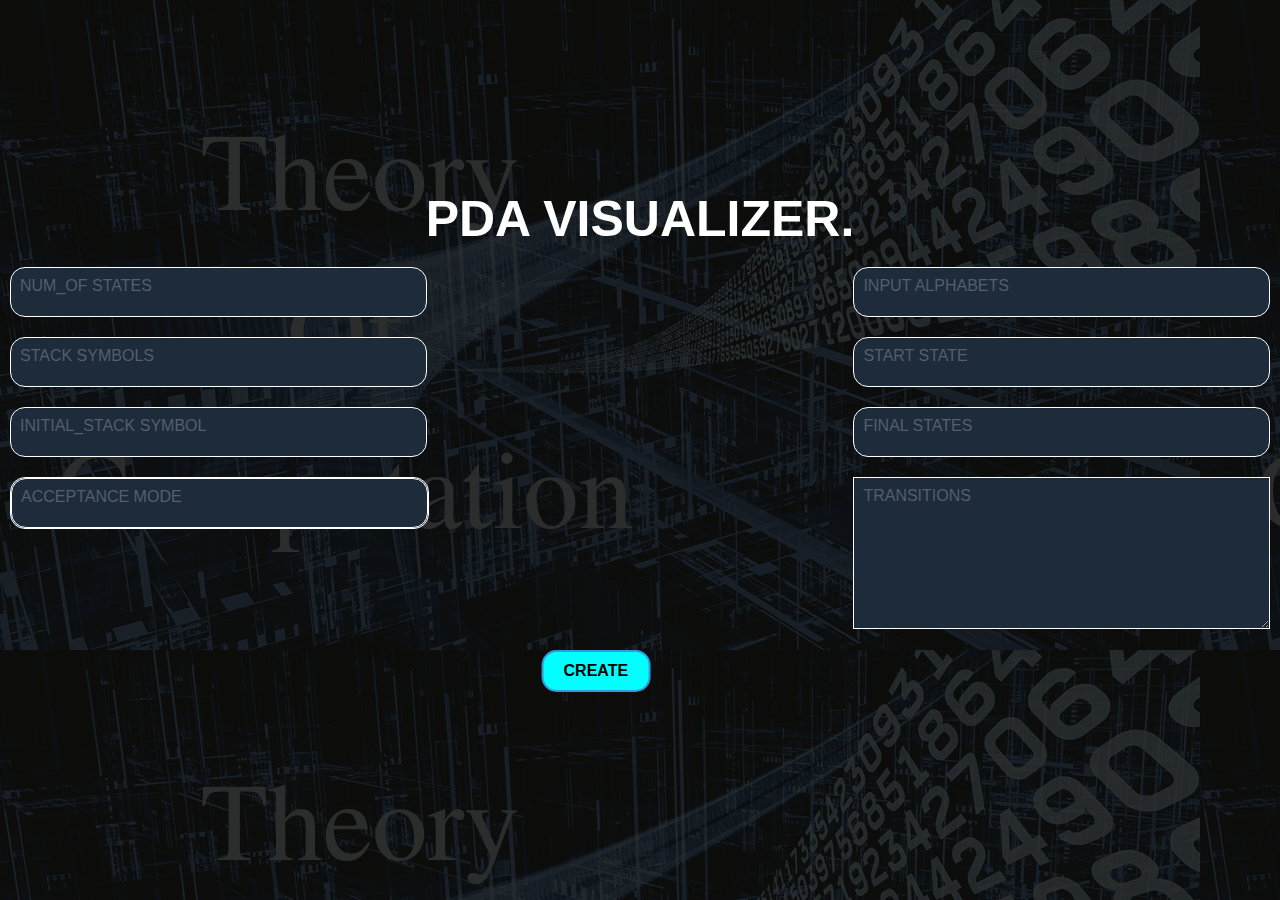
<file: Frontend/homepage.html>
<!DOCTYPE html>
<html lang="en">
  <head>
    <link rel="stylesheet" href="style.css" />
    <style>
      body {
        margin: 0;
        padding: 0;
        font-family: "Franklin Gothic Medium", "Arial Narrow", Arial, sans-serif;
        background-image: url("toc.jpg");
      }

      .banner {
        width: 100%;
        height: 100vh;
        background: linear-gradient(
          rgba(14, 14, 11, 0.861),
          rgba(14, 14, 11, 0.861)
        );
        background-size: cover;
        background-position: center;
        display: flex;
        align-items: center;
        justify-content: center;
      }

      .navbar ul {
        display: flex;
        flex-wrap: wrap;
        justify-content: space-between;
        padding: 0;
        list-style-type: none;
      }

      .inputbox {
        width: calc(33.33% - 10px);
        margin-bottom: 10px;
        box-sizing: border-box;
      }

      .inputbox input {
        width: 100%;
        box-sizing: border-box;
      }

      .inputbox pda-code {
        width: 100%;
        box-sizing: border-box;
        background: #1d2b3a;
      }
    </style>
  </head>

  <body>
    <div class="content">
      <h1 style="margin-bottom: 50px">PDA VISUALIZER.</h1>
      <br /><br />
    </div>
    <form method="post">
      <div class="banner">
        <div class="navbar">
          <ul>
            <div class="inputbox">
              <input type="text" required="required" />
              <span> Num_OF STATES</span>
            </div>
            <div class="inputbox">
              <input type="text" required="required" />
              <span> INPUT ALPHABETS</span>
            </div>
            <div class="inputbox">
              <input type="text" required="required" />
              <span> STACK SYMBOLs</span>
            </div>
            <div class="inputbox">
              <input type="text" required="required" />
              <span> START STATE</span>
            </div>
            <div class="inputbox">
              <input type="text" required="required" />
              <span> INITIAL_STACK SYMBOL</span>
            </div>
            <div class="inputbox">
              <input type="text" required="required" />
              <span> FINAL STATES</span>
            </div>
            <div class="inputbox inputbox-dropdown">
              <div class="dropdown">
                <input type="text" id="myInput" readonly required />
                <span id="remove">ACCEPTANCE MODE</span>
                <div id="myDropdown" class="dropdown-content">
                  <a href="#" onclick="changeInputValue('Final State')"
                    >Final State</a
                  >
                  <a href="#" onclick="changeInputValue('Empty Stack')"
                    >Empty Stack</a
                  >
                </div>
              </div>
            </div>
            <div class="inputbox">
              <span id="remove">Transitions</span>
              <textarea
                onclick="remove()"
                class="pda-code"
                name="pdaCode"
                rows="10"
                cols="50"
                required
                style="
                  background: #1d2b3a;
                  color: aliceblue;
                  border: 1px solid white;
                "
              ></textarea>
            </div>
          </ul>
        </div>

        <div>
          <input type="submit" class='submit_button' style="margin-top: 200px" value="CREATE" />
        </div>
      </div>
    </form>
    <script>
      function changeInputValue(value) {
        document.getElementById("myInput").value = value;
        document.getElementById("remove").style.display = "none";
      }

      function remove(value) {
        document.getElementById("remove").style.display = "none";
      }
    </script>
  </body>
</html>
</file>
<file: Frontend/style.css>
*{
        margin: 0;
        padding: 0;
        font-family: 'Segoe UI', Tahoma, Geneva, Verdana, sans-serif;
}
.limited {
    display: flex;
    flex-wrap: wrap; 
    justify-content: space-evenly;
    background-size: cover;
}

.inputbox {
    position: relative;
    width: 30%; 
    margin: 10px;
    box-sizing: border-box; 
}

.inputbox input {
    padding: 15px; 
    width: 100%;
    border: 1px solid white;
    background: #1d2b3a;
    border-radius: 15px;
    outline: none;
    color: white;
    font-size: 1em;
}

.inputbox span {
    position: absolute;
    left: 0;
    bottom: -1;
    padding: 10px;
    pointer-events: none;
    font-size: 1em;
    color: rgb(255, 255, 255, 0.25);
    text-transform: uppercase;
    text-align: justify;
    transition: 0.5s;
}

.inputbox input:valid ~span,
.inputbox input:focus ~span {
    color: aqua;
    transform: translateX(10px) translateY(-7px);
    font-size: 0.65em;
    padding: 2px;
    background: #1d2b3a;
    border-left: 2px solid aqua;
    border-right: 2px solid aqua;
    letter-spacing: 0.2em;
}

.inputbox input:valid,
.inputbox input:focus {
    border: 1px solid aqua;
}

.content{
    width: 100%;
    position: absolute;
    top: 50%;
    transform: translateY(-50%);
    text-align: center;
    color: #fff;
}
.content h1{
    font-size: 50px;
    margin-top: -260px;
}
.inputbox-dropdown {
    width: calc(33.33% - 10px);
    margin-bottom: 10px;
    box-sizing: border-box;
    }
    
    .dropdown {
    position: relative;
    display: inline-block;
    }
    
    .dropdown-content {
    display: none;
    position: absolute;
    background-color: #f1f1f1;
    min-width: 160px;
    overflow: auto;
    box-shadow: 0px 8px 16px 0px rgba(0,0,0,0.2);
    z-index: 1;
    }
    
    .dropdown-content a {
    color: black;
    padding: 12px 16px;
    text-decoration: none;
    display: block;
    }
    
    .dropdown-content a:hover {background-color: rgb(255, 255, 255, 0.25);}
    /* padding: 15px; 
    width: 100%;
    border: 1px solid white;
    background: #1d2b3a;
    border-radius: 15px;
    outline: none;
    color: white;
    font-size: 1em; */

/*     
    .show {display:"Acceptance Mode"} */
    
    .dropdown {
    padding: 0px;
    border: 1px solid white;
    border-radius: 15px;
    background:#1d2b3a;
    width: 100%;
    outline : none;
    color:white;
    font-size: 1em;
    }
    
     .dropdown input[type="text"]:focus {
    outline: none;
    box-shadow: 0 0 5px rgba(0, 0, 0, 0.1);
    }
    
    
     .dropdown-content a:hover {
    background-color: #1d2b3a;
    } 
    
    .dropdown:hover .dropdown-content {
    display: block;
    }


.submit_button {
    display: inline-block;
    padding: 10px 20px;
    font-size: 16px;
    font-weight: bold;
    text-align: center;
    text-decoration:dotted;
    cursor: pointer;
    border: 2px solid #3498db;
    border-radius: 15px;
    background-color: aqua;
    color: black;
    transition: background-color 0.5s ;
    margin-top: 110px;
    position:absolute;
    top: 50%;
    transform: translateX(-680%);
}


.submit_button:hover {
    background-color: #2980b9;
}
</file>
